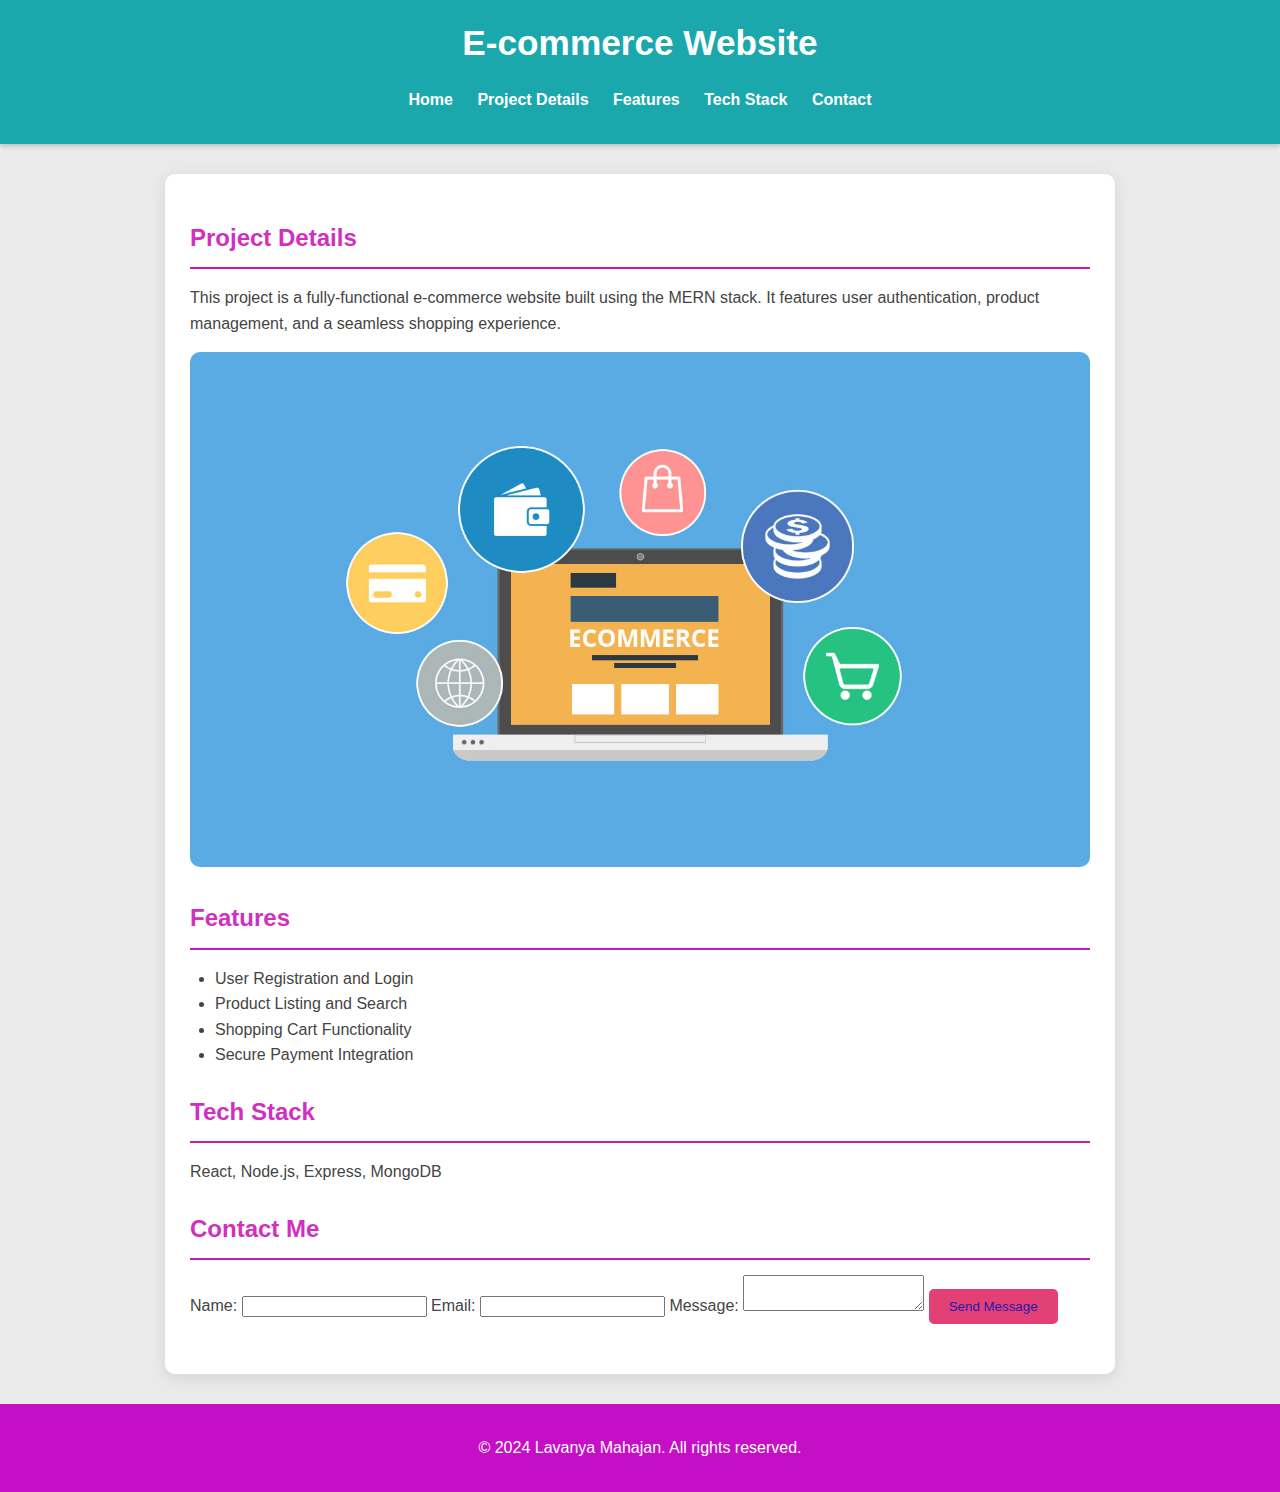
<file: project1.html>
<!DOCTYPE html>
<html lang="en">
<head>
    <meta charset="UTF-8">
    <meta name="viewport" content="width=device-width, initial-scale=1.0">
    <meta name="description" content="E-commerce Website Project Details">
    <title>E-commerce Website | Lavanya Mahajan</title>
    <link rel="stylesheet" href="ecommerce-style.css"> <!-- New CSS File -->
    <link rel="icon" href="path/to/favicon.ico" type="image/x-icon">
</head>
<body>
    <header>
        <h1>E-commerce Website</h1>
        <nav>
            <ul>
                <li><a href="index.html">Home</a></li>
                <li><a href="#details">Project Details</a></li>
                <li><a href="#features">Features</a></li>
                <li><a href="#tech-stack">Tech Stack</a></li>
                <li><a href="#contact">Contact</a></li>
            </ul>
        </nav>
    </header>

    <main>
        <section id="details">
            <h2>Project Details</h2>
            <p>This project is a fully-functional e-commerce website built using the MERN stack. It features user authentication, product management, and a seamless shopping experience.</p>
            <img src="image/ecom.jpg" alt="E-commerce Screenshot">
        </section>

        <section id="features">
            <h2>Features</h2>
            <ul>
                <li>User Registration and Login</li>
                <li>Product Listing and Search</li>
                <li>Shopping Cart Functionality</li>
                <li>Secure Payment Integration</li>
            </ul>
        </section>

        <section id="tech-stack">
            <h2>Tech Stack</h2>
            <p>React, Node.js, Express, MongoDB</p>
        </section>

        <section id="contact">
            <h2>Contact Me</h2>
            <form action="your-server-side-script.php" method="POST">
                <label for="name">Name:</label>
                <input type="text" id="name" name="name" required>
        
                <label for="email">Email:</label>
                <input type="email" id="email" name="email" required>
        
                <label for="message">Message:</label>
                <textarea id="message" name="message" required></textarea>
        
                <button type="submit">Send Message</button>
            </form>
        </section>
    </main>

    <footer>
        <p>&copy; 2024 Lavanya Mahajan. All rights reserved.</p>
    </footer>
</body>
</html>
</file>
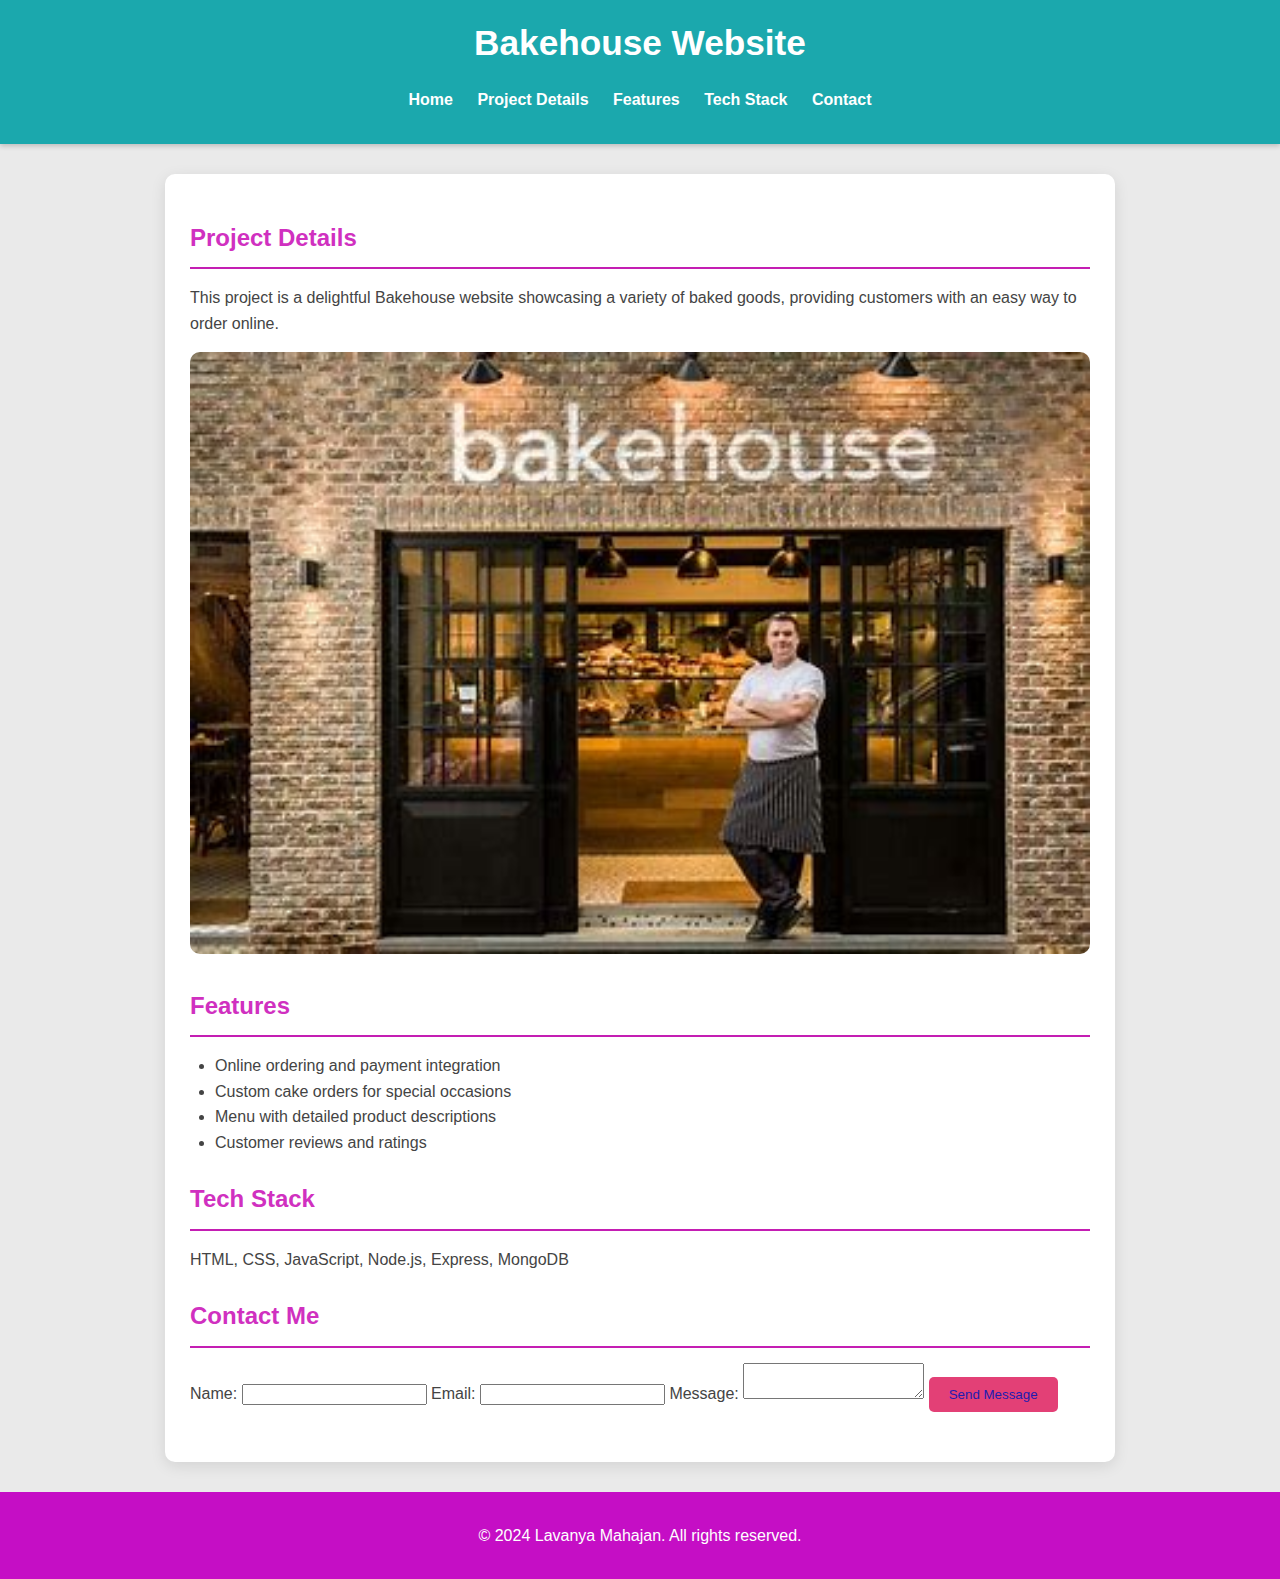
<file: project2.html>
<!DOCTYPE html>
<html lang="en">
<head>
    <meta charset="UTF-8">
    <meta name="viewport" content="width=device-width, initial-scale=1.0">
    <meta name="description" content="Bakehouse Website Project Details">
    <title>Bakehouse Website | Lavanya Mahajan</title>
    <link rel="stylesheet" href="ecommerce-style.css"> <!-- New CSS File -->
    <link rel="icon" href="path/to/favicon.ico" type="image/x-icon">
</head>
<body>
    <header>
        <h1>Bakehouse Website</h1>
        <nav>
            <ul>
                <li><a href="index.html">Home</a></li>
                <li><a href="#details">Project Details</a></li>
                <li><a href="#features">Features</a></li>
                <li><a href="#tech-stack">Tech Stack</a></li>
                <li><a href="#contact">Contact</a></li>
            </ul>
        </nav>
    </header>

    <main>
        <section id="details">
            <h2>Project Details</h2>
            <p>This project is a delightful Bakehouse website showcasing a variety of baked goods, providing customers with an easy way to order online.</p>
            <img src="image/bakehouse.jpg" alt="Bakehouse Screenshot">
        </section>

        <section id="features">
            <h2>Features</h2>
            <ul>
                <li>Online ordering and payment integration</li>
                <li>Custom cake orders for special occasions</li>
                <li>Menu with detailed product descriptions</li>
                <li>Customer reviews and ratings</li>
            </ul>
        </section>

        <section id="tech-stack">
            <h2>Tech Stack</h2>
            <p>HTML, CSS, JavaScript, Node.js, Express, MongoDB</p>
        </section>

        <section id="contact">
            <h2>Contact Me</h2>
            <form action="your-server-side-script.php" method="POST">
                <label for="name">Name:</label>
                <input type="text" id="name" name="name" required>
        
                <label for="email">Email:</label>
                <input type="email" id="email" name="email" required>
        
                <label for="message">Message:</label>
                <textarea id="message" name="message" required></textarea>
        
                <button type="submit">Send Message</button>
            </form>
        </section>
    </main>

    <footer>
        <p>&copy; 2024 Lavanya Mahajan. All rights reserved.</p>
    </footer>
</body>
</html>
</file>
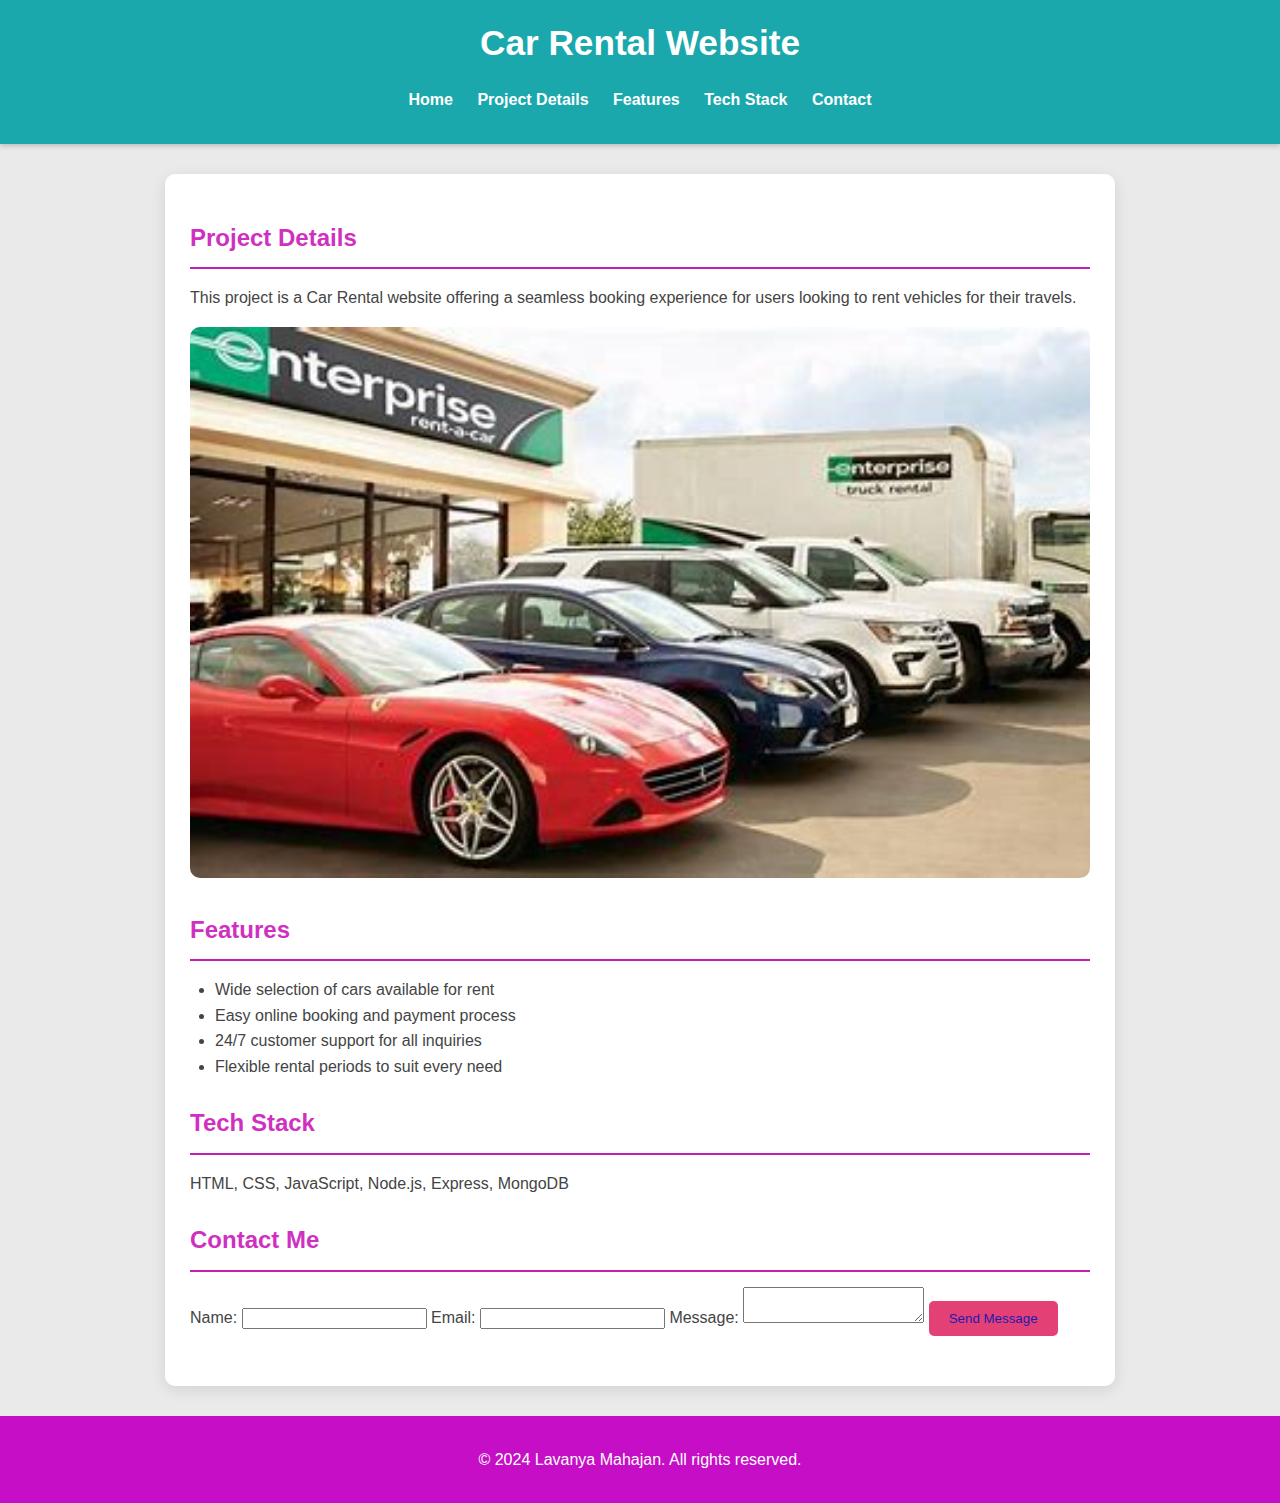
<file: project3.html>
<!DOCTYPE html>
<html lang="en">
<head>
    <meta charset="UTF-8">
    <meta name="viewport" content="width=device-width, initial-scale=1.0">
    <meta name="description" content="Car Rental Website Project Details">
    <title>Car Rental Website | Lavanya Mahajan</title>
    <link rel="stylesheet" href="ecommerce-style.css"> <!-- New CSS File -->
    <link rel="icon" href="path/to/favicon.ico" type="image/x-icon">
</head>
<body>
    <header>
        <h1>Car Rental Website</h1>
        <nav>
            <ul>
                <li><a href="index.html">Home</a></li>
                <li><a href="#details">Project Details</a></li>
                <li><a href="#features">Features</a></li>
                <li><a href="#tech-stack">Tech Stack</a></li>
                <li><a href="#contact">Contact</a></li>
            </ul>
        </nav>
    </header>

    <main>
        <section id="details">
            <h2>Project Details</h2>
            <p>This project is a Car Rental website offering a seamless booking experience for users looking to rent vehicles for their travels.</p>
            <img src="image/carrental.jpg" alt="Car Rental Screenshot">
        </section>

        <section id="features">
            <h2>Features</h2>
            <ul>
                <li>Wide selection of cars available for rent</li>
                <li>Easy online booking and payment process</li>
                <li>24/7 customer support for all inquiries</li>
                <li>Flexible rental periods to suit every need</li>
            </ul>
        </section>

        <section id="tech-stack">
            <h2>Tech Stack</h2>
            <p>HTML, CSS, JavaScript, Node.js, Express, MongoDB</p>
        </section>

        <section id="contact">
            <h2>Contact Me</h2>
            <form action="your-server-side-script.php" method="POST">
                <label for="name">Name:</label>
                <input type="text" id="name" name="name" required>
        
                <label for="email">Email:</label>
                <input type="email" id="email" name="email" required>
        
                <label for="message">Message:</label>
                <textarea id="message" name="message" required></textarea>
        
                <button type="submit">Send Message</button>
            </form>
        </section>
    </main>

    <footer>
        <p>&copy; 2024 Lavanya Mahajan. All rights reserved.</p>
    </footer>
</body>
</html>
</file>
<file: ecommerce-style.css>
/* Global Styles */
body {
    font-family: 'Helvetica Neue', sans-serif; /* Modern font */
    line-height: 1.6;
    margin: 0;
    padding: 0;
    background-color: #eaeaea; /* Slightly lighter background for contrast */
    color: #444; /* Darker text for better readability */
}

/* Header Styles */
header {
    background: #1ba8ad; /* Header background color */
    color: #fff; /* Header text color */
    padding: 15px 20px;
    text-align: center;
    box-shadow: 0 2px 5px rgba(0, 0, 0, 0.2); /* Soft shadow */
}

header h1 {
    margin: 0;
    font-size: 2.2em;
}

/* Navigation Styles */
nav ul {
    list-style: none;
    padding: 0;
}

nav ul li {
    display: inline;
    margin: 0 10px;
}

nav ul li a {
    color: #fff;
    text-decoration: none;
    font-weight: bold;
    transition: color 0.3s; /* Smooth transition for hover effect */
}

nav ul li a:hover {
    color: #ffe0b2; /* Light color on hover */
}

/* Main Section Styles */
main {
    max-width: 900px; /* Wider content area */
    margin: 30px auto;
    padding: 25px;
    background: #fff;
    border-radius: 10px; /* More rounded corners */
    box-shadow: 0 4px 15px rgba(0, 0, 0, 0.1); /* Enhanced shadow */
}

/* Section Headings */
h2 {
    color: #d030c0; /* Vibrant section header color */
    border-bottom: 2px solid #c41eb3; /* Bottom border */
    padding-bottom: 10px;
    margin-bottom: 15px; /* Space below heading */
}

/* Section Styles */
section {
    margin-bottom: 25px; /* More space between sections */
}

ul {
    padding-left: 25px; /* Indentation for lists */
}

/* Image Styles */
img {
    width: 100%;
    height: auto; /* Maintain aspect ratio */
    border-radius: 10px; /* Rounded corners */
}

/* Footer Styles */
footer {
    text-align: center;
    padding: 15px 0;
    background: rgb(197, 14, 197); /* Footer background color */
    color: #fff; /* Footer text color */
    position: relative; /* Position relative for footer */
    bottom: 0;
    width: 100%; /* Full width */
}

/* Contact Section Styles */
#contact p {
    font-size: 1.2em; /* Slightly larger text */
}

/* Button Styles */
button {
    background-color: #e34076; /* Button background color */
    color: #1c1cb0; /* Button text color */
    border: none; /* No border */
    border-radius: 5px; /* Rounded corners */
    padding: 10px 20px; /* Padding for button */
    cursor: pointer; /* Pointer cursor on hover */
    transition: background-color 0.3s ease; /* Smooth background transition */
}

button:hover {
    background-color: #5a1e0b; /* Darker button on hover */
}

/* Responsive Styles */
@media (max-width: 600px) {
    main {
        padding: 15px; /* Less padding on smaller screens */
    }


    header h1 {
        font-size: 1.8em; /* Smaller header size */
    }

    nav ul li {
        margin: 0 5px; /* Less margin on smaller screens */
    }
}
</file>
